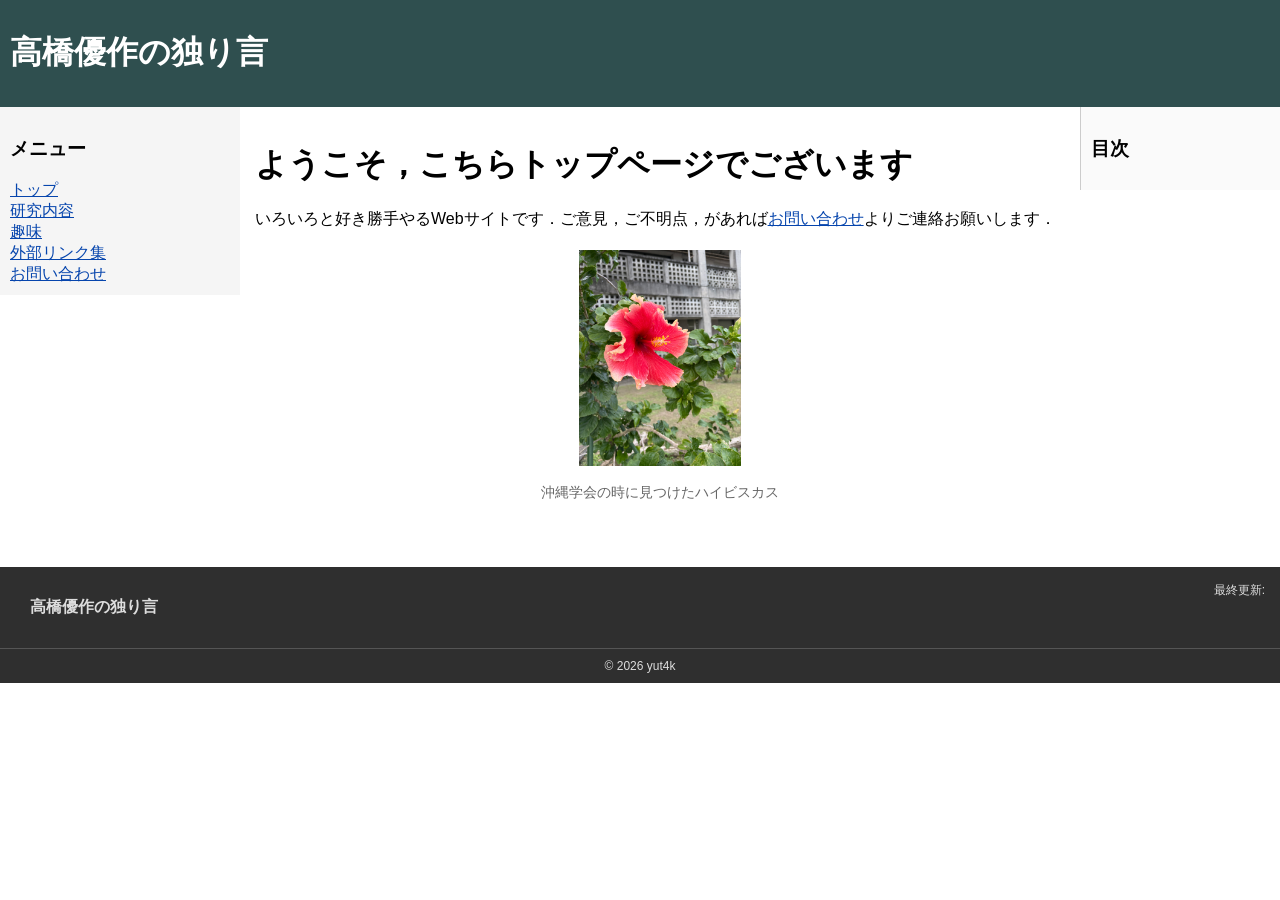
<file: index.html>
<!DOCTYPE html>
<html lang="ja">

<head>
  <meta charset="UTF-8">
  <title>トップ</title>
  <link rel="stylesheet" href="style.css">
  <link rel="icon" href="figure/favicon.png">
</head>

<body>

  <div id="header"></div>

<div class="container">
  
  <div id="sidebar"></div>

  <!-- メイン -->
  <main id="content">
    <h1>ようこそ，こちらトップページでございます</h1>
    <p>いろいろと好き勝手やるWebサイトです．ご意見，ご不明点，があれば<a href="contact.html">お問い合わせ</a>よりご連絡お願いします．</p>

    <div class="center-fig">
      <img src="figure/8787.jpeg" alt="沖縄学会の時に見つけたハイビスカス">
      <p class="caption">沖縄学会の時に見つけたハイビスカス</p>
    </div>

  </main>

  <div id="toc"></div>

</div>

<div id="footer"></div>

<script src="script.js"></script>
</body>
</html>
</file>
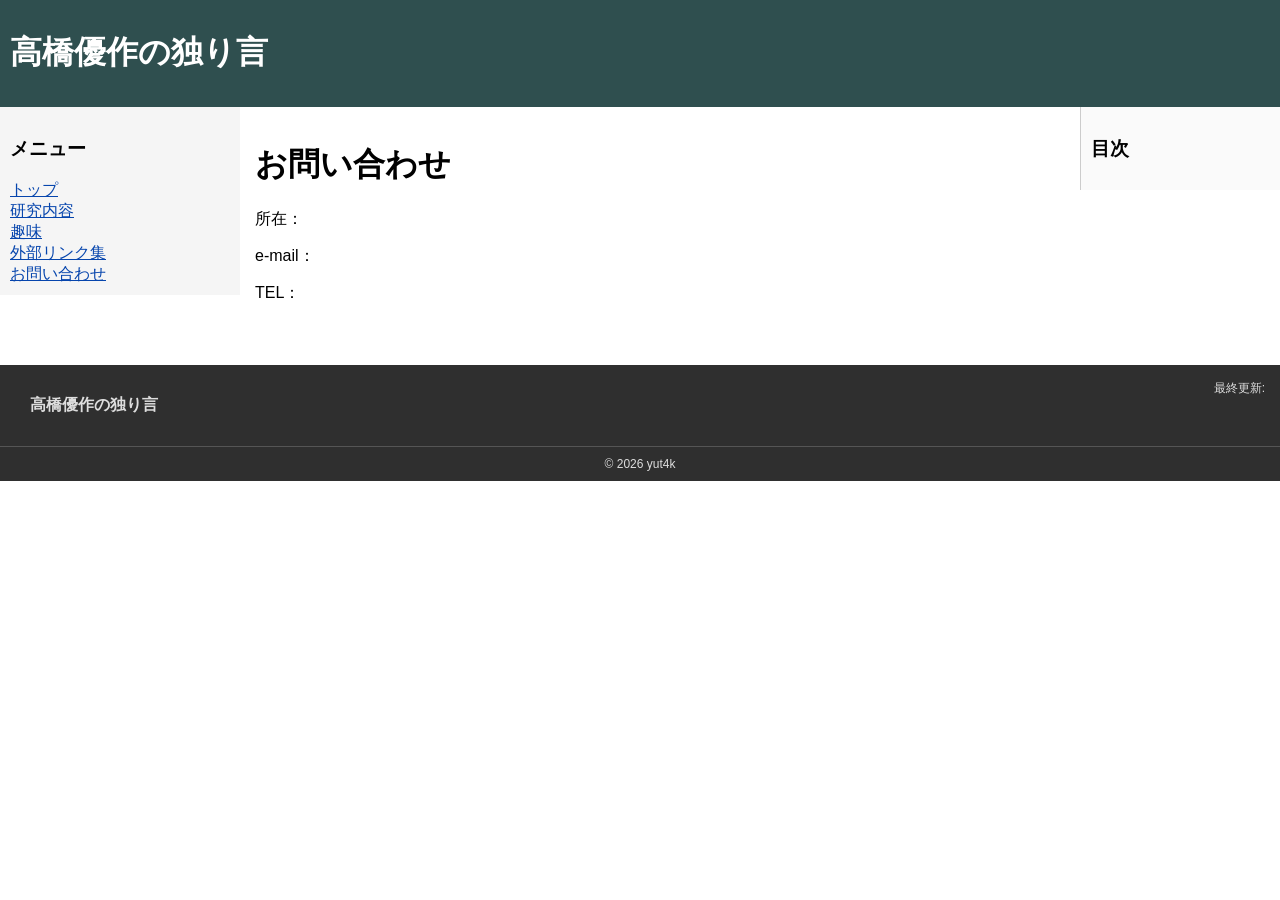
<file: contact.html>
<!DOCTYPE html>
<html lang="ja">

<head>
  <meta charset="UTF-8">
  <title>お問い合わせ</title>
  <link rel="stylesheet" href="style.css">
  <link rel="icon" href="figure/favicon.png">
</head>

<body>

  <div id="header"></div>

<div class="container">
  
  <div id="sidebar"></div>

  <main id="content">
    <h1>お問い合わせ</h1>
    <p>所在：</p>
    <p>e-mail：</p>
    <p>TEL：</p>

  </main>

  <div id="toc"></div>

</div>

<div id="footer"></div>

<script src="script.js"></script>
</body>
</html>
</file>
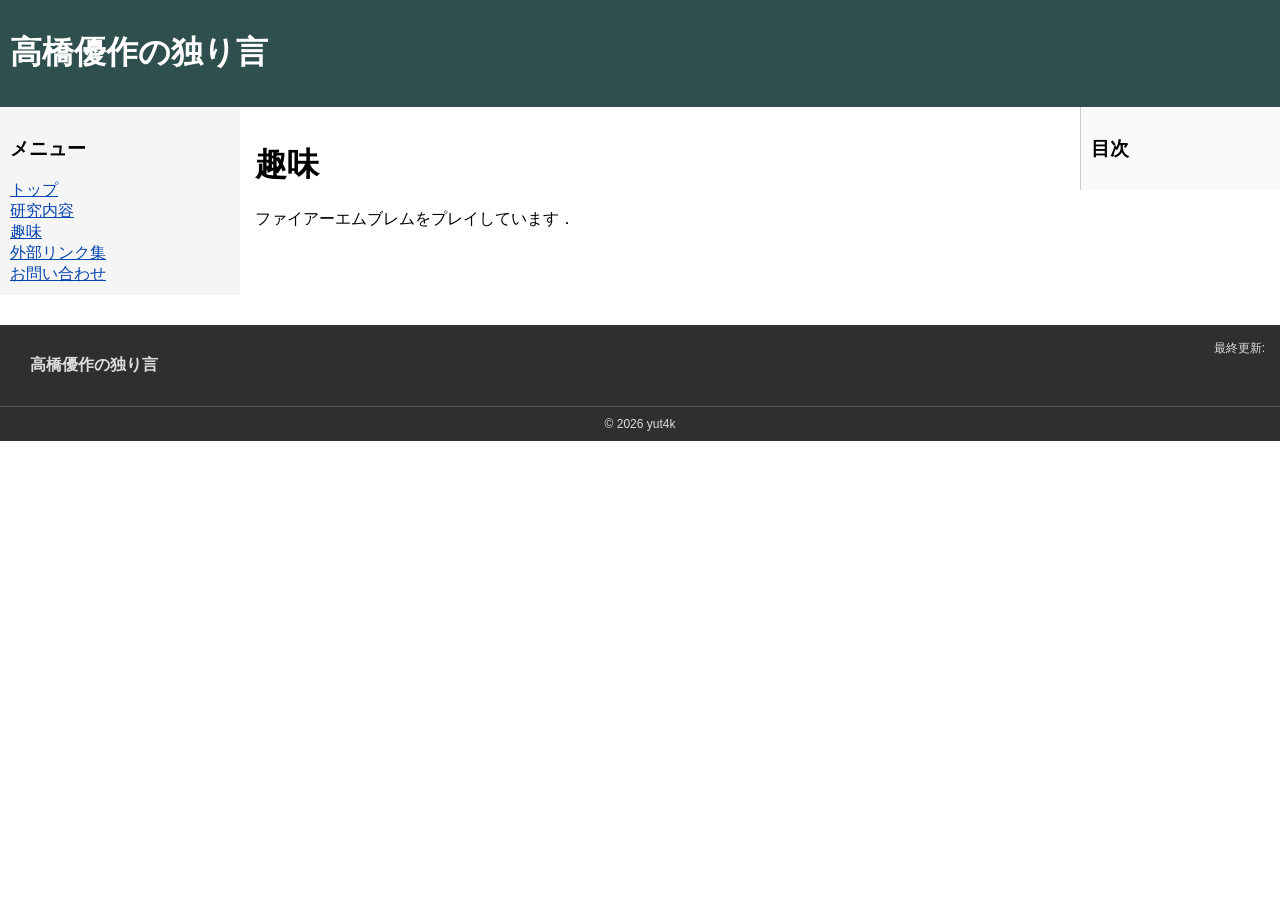
<file: hobby.html>
<!DOCTYPE html>
<html lang="ja">

<head>
  <meta charset="UTF-8">
  <title>趣味</title>
  <link rel="stylesheet" href="style.css">
  <link rel="icon" href="figure/favicon.png">
</head>

<body>

  <div id="header"></div>

<div class="container">
  
  <div id="sidebar"></div>
  
  <!--メイン -->
  <main id="content">
    <h1>趣味</h1>
    <p>ファイアーエムブレムをプレイしています．</p>

  </main>
  <div id="toc"></div>

</div>

<div id="footer"></div>

<script src="script.js"></script>
</body>
</html>
</file>
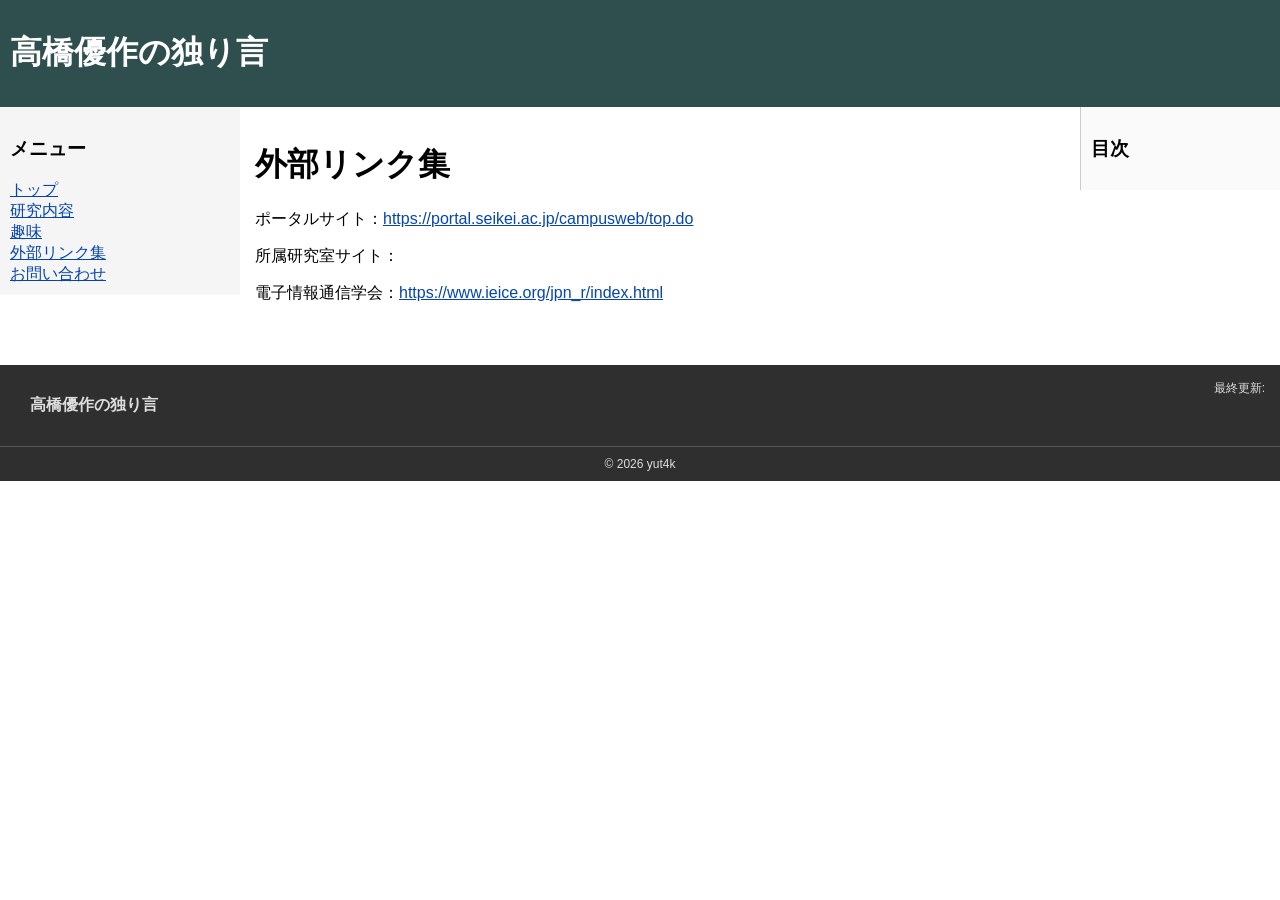
<file: link.html>
<!DOCTYPE html>
<html lang="ja">

<head>
  <meta charset="UTF-8">
  <title>トップ</title>
  <link rel="stylesheet" href="style.css">
  <link rel="icon" href="figure/favicon.png">
</head>

<body>

  <div id="header"></div>

<div class="container">
  
  <div id="sidebar"></div>

  <main id="content">
    <h1>外部リンク集</h1>
    <p>ポータルサイト：<a href="https://portal.seikei.ac.jp/campusweb/top.do">https://portal.seikei.ac.jp/campusweb/top.do</a></p>
    <p>所属研究室サイト：</p>
    <p>電子情報通信学会：<a href="https://www.ieice.org/jpn_r/index.html">https://www.ieice.org/jpn_r/index.html</a></p>

  </main>

  <div id="toc"></div>

</div>

<div id="footer"></div>

<script src="script.js"></script>
</body>
</html>
</file>
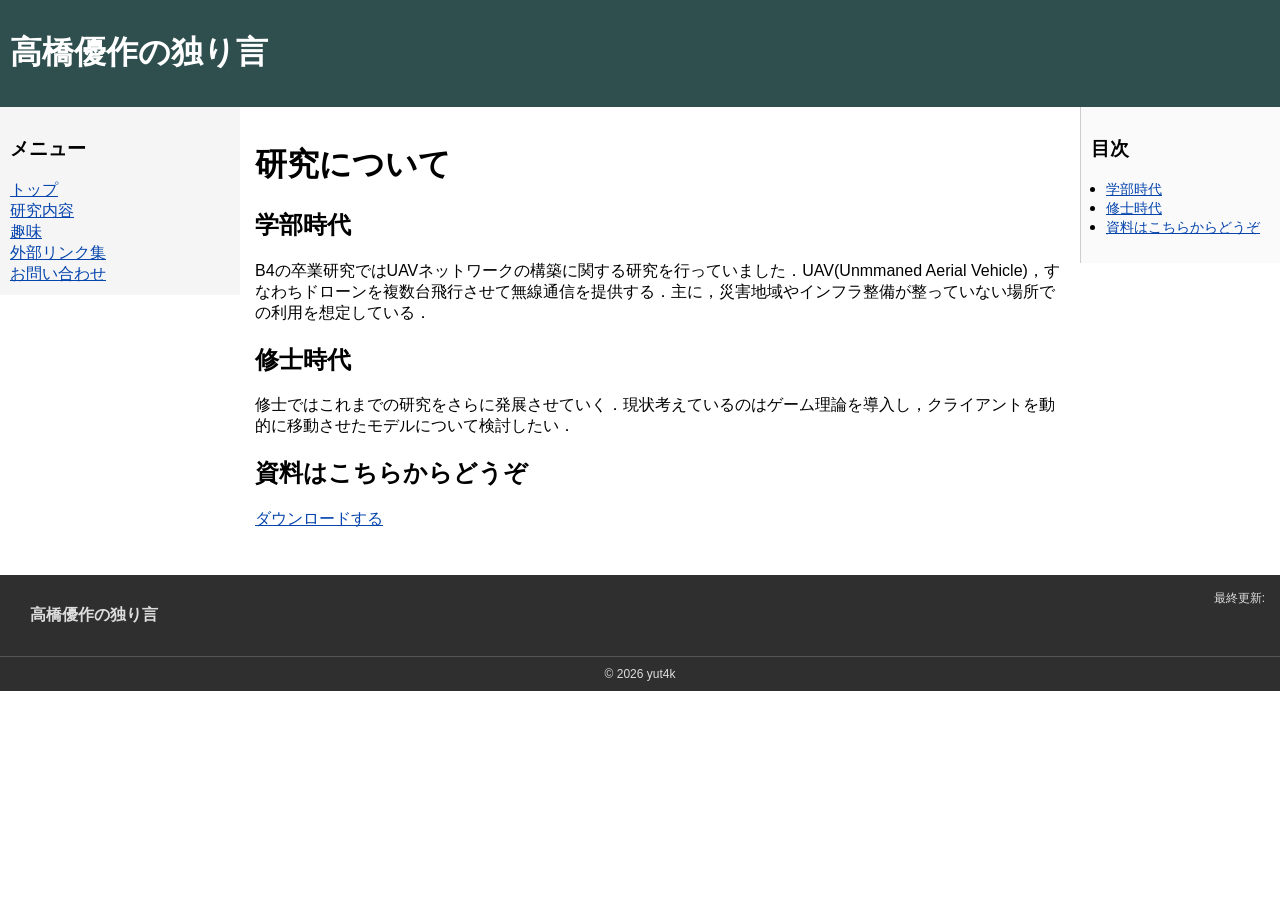
<file: research.html>
<!DOCTYPE html>
<html lang="ja">

<head>
  <meta charset="UTF-8">
  <title>研究内容</title>
  <link rel="stylesheet" href="style.css">
  <link rel="icon" href="figure/favicon.png">
</head>

<body>

  <div id="header"></div>

<div class="container">
  
  <div id="sidebar"></div>

  <!--メイン-->
  <main id="content">
    <h1>研究について</h1>

    <h2>学部時代</h2>
    <p>B4の卒業研究ではUAVネットワークの構築に関する研究を行っていました．UAV(Unmmaned Aerial Vehicle)，すなわちドローンを複数台飛行させて無線通信を提供する．主に，災害地域やインフラ整備が整っていない場所での利用を想定している．</p>

    <h2>修士時代</h2>
    修士ではこれまでの研究をさらに発展させていく．現状考えているのはゲーム理論を導入し，クライアントを動的に移動させたモデルについて検討したい．

    <h2>資料はこちらからどうぞ</h2>
    <a href="/files/test01.txt">ダウンロードする</a>

  </main>

  <div id="toc"></div>

</div>

<div id="footer"></div>

<script src="script.js"></script>
</body>
</html>
</file>
<file: style.css>
body {
  margin: 0;
  font-family: Arial, sans-serif;
}

header {
  background: #2f4f4f;
  color: white;
  padding: 10px;
}

.container {
  display: grid;
  grid-template-columns: 240px 1fr 200px;
}

.sidebar {
  background: #f5f5f5;
  padding: 10px;
}

main {
  padding: 15px;
}

.toc {
  background: #fafafa;
  padding: 10px;
  border-left: 1px solid #ccc;

  position: sticky;
  top: 10px;
  height: fit-content;
}

.toc ul {
  padding-left: 15px;
}

.toc a {
  font-size: 14px;
}

a {
  color: #0645ad;
}

table {
  border-collapse: collapse;
  width: 100%;
}

td, th {
  border: 1px solid #ccc;
  padding: 6px;
}

th {
  background: #eee;
}

footer {
  background: #2f2f2f;
  color: #ddd;
  margin-top: 30px;
}

.footer-container {
  display: flex;
  justify-content: space-between;
  padding: 15px;
  flex-wrap: wrap;
}

.footer-left {
  font-size: 14px;
}

.footer-center a {
  color: #9ecbff;
  margin: 0 5px;
  text-decoration: none;
}

.footer-center a:hover {
  text-decoration: underline;
}

.footer-right {
  font-size: 12px;
}

.footer-bottom {
  text-align: center;
  font-size: 12px;
  padding: 10px;
  border-top: 1px solid #555;
}

.center-fig {
  text-align: center;
  margin: 20px 0;
}

.center-fig img {
  max-width: 20%;
  height: auto;
}

img {
  pointer-events: none;
}

.caption {
  text-align: center;
  font-size: 14px;
  color: #666;
}
</file>
